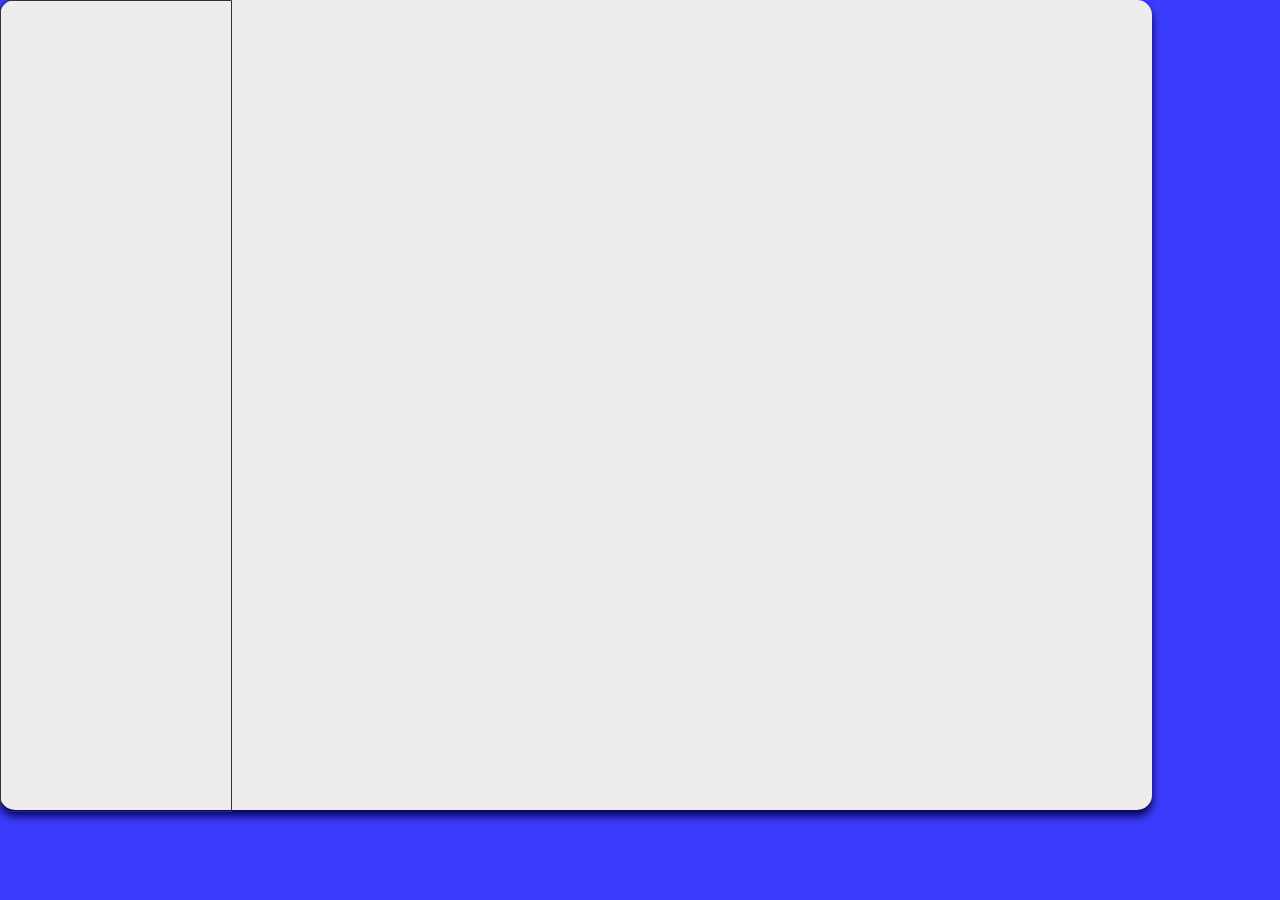
<file: Game/create.html>
<!DOCTYPE html>
<html lang="en">
<head>
    <meta charset="UTF-8">
    <meta http-equiv="X-UA-Compatible" content="IE=edge">
    <meta name="viewport" content="width=device-width, initial-scale=1.0">
    <title>Document</title>

    <!-- CSS LINKS -->
    <link rel="stylesheet" href="./CSS/home.css"/>
    <link rel="stylesheet" href="./CSS/create-game.css"/>
            <!--  BOOTSTRAP -->
    <link href="https://cdn.jsdelivr.net/npm/bootstrap@5.2.2/dist/css/bootstrap.min.css" rel="stylesheet" integrity="sha384-Zenh87qX5JnK2Jl0vWa8Ck2rdkQ2Bzep5IDxbcnCeuOxjzrPF/et3URy9Bv1WTRi" crossorigin="anonymous">


    <!-- JS LINKS -->
    <script src="/Game/JS/main.js"></script>
            <!--  BOOTSTRAP -->
    <script src="https://cdn.jsdelivr.net/npm/bootstrap@5.2.2/dist/js/bootstrap.bundle.min.js" integrity="sha384-OERcA2EqjJCMA+/3y+gxIOqMEjwtxJY7qPCqsdltbNJuaOe923+mo//f6V8Qbsw3" crossorigin="anonymous"></script>

</head>
<body>

    <h1 id> </h1>

    <div id="ret-background-chosen" style="width: 60%;">

        <div id="inMenu">
            <div id="leftMenu">

            </div>
        </div>

    </div>
    
</body>
</html>
</file>
<file: Game/CSS/home.css>
/* FONTS */

@import url('https://fonts.googleapis.com/css2?family=Amatic+SC:wght@700&family=Anton&family=Caveat&family=Poor+Story&family=Roboto+Condensed:wght@700&family=Rubik+Distressed&display=swap');

        /*
            UTILIZADAS:
            - Poor Story
            - Roboto Condensed
            - Rubik Distressed
            - Anton
            - Caveat
            - Amatic SC
        */

body{
    background-color: #3c3cfd;
    max-width: 100%;
    display: flex;
    justify-content: center;
}










/*    CONFIG ERROR MSG    */

#divMsg{
    width: 200px;
    height: 50px;
    background-color: rgb(248, 50, 50);
    border-bottom-left-radius: 10px;
    border-bottom-right-radius: 10px;
    color: #fff;
    position: absolute;
    animation: ease .5s ;
    animation-name: errorAnim;
}

#msgError{
    font-size: 9pt;
    text-align: center;
    position: relative;
    top: 15px;
}

@keyframes errorAnim{
    0%{
        top: -50px;
    }

    100%{
        top: 0;
    }
}


#logoImg{
    width: 200px;
    height: 100px;
    position: absolute;
    top: 30px;
}

#username-form{
    width: 30%;
    height: 450px;
    background-color: #fff;
    box-shadow: 0px 4px 6px #000050;
    border-radius: 20px;
    display: flex;
    justify-content: center;
    position: absolute;
    top: 80px;
    font-family: 'Poor Story';
    font-size: 22pt;
}

#formConfig{
    width: 100%;
    position: absolute;
    top: 150px;
}

.form-label{
    font-family: 'Amatic SC';
    font-size: 30pt;
}

#exampleInputEmail1{
    width: 200px;
    height: 35px;  
}







/* CONFIG ENTER LINK GAME */

#brushDiv{
    box-sizing: inherit;
    width: 100%;
    height: 1080px;
    display: flex;
    justify-content: center;
}

#boxGetLink{
    width: 60%;
    height: 160px;
    background-color: #fff; 
    box-shadow: 0px 4px 6px #000050;
    display: flex;
    justify-content: center;
    border-radius: 20px;
    position: absolute;
    top: 200px;
}

#labelInp{
    position: absolute;
    top: 10px;
}

#inpLink{
    width: 70%;
    height: 40px;
    position: absolute;
    top: 45px;
    padding-left: 20px;
    border-radius: 10px;
    border: 1px solid #999;
}

#btnExit{
    width: 20px;
    height: 25px;
    background-color: #838383;
    border: none;
    border-radius: 30px;
    text-align: center;
    font-size: 10pt;
    position: absolute;
    right: 3%;
    top: 10px;  
}

#btnGet{
    width: 100px;
    position: absolute;
    top: 100px;
}
</file>
<file: Game/CSS/create-game.css>
*{
    margin: 0;
    padding: 0;
}


body{
    display: flex;
    justify-content: center;
}

#inMenu{
    width: 90%;
    height: 90%;
    background-color: rgb(238, 237, 237);
    box-shadow: 0px 6px 10px #000050;
    position: absolute;
    left: 0;
    border-radius: 15px;
}



#leftMenu{
    width: 20%;
    height: 100%;
    border: 1px solid #333;
    border-top-left-radius: 10px;
    border-bottom-left-radius: 10px;
}
</file>
